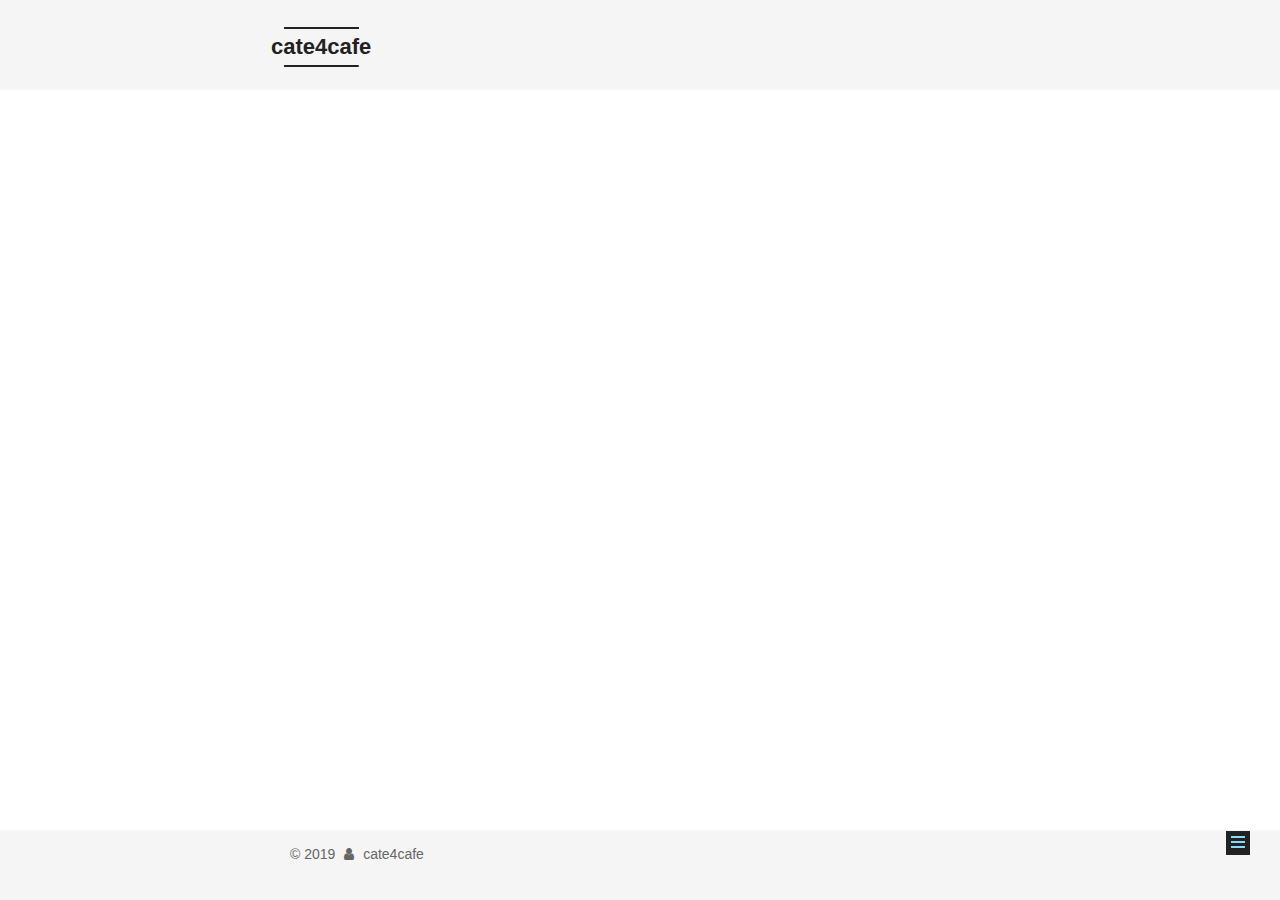
<file: tags/index.html>
<!DOCTYPE html>



  


<html class="theme-next mist use-motion" lang>
<head><meta name="generator" content="Hexo 3.8.0">
  <meta charset="UTF-8">
<meta http-equiv="X-UA-Compatible" content="IE=edge">
<meta name="viewport" content="width=device-width, initial-scale=1, maximum-scale=1">
<meta name="theme-color" content="#222">









<meta http-equiv="Cache-Control" content="no-transform">
<meta http-equiv="Cache-Control" content="no-siteapp">
















  
  
  <link href="/lib/fancybox/source/jquery.fancybox.css?v=2.1.5" rel="stylesheet" type="text/css">







<link href="/lib/font-awesome/css/font-awesome.min.css?v=4.6.2" rel="stylesheet" type="text/css">

<link href="/css/main.css?v=5.1.4" rel="stylesheet" type="text/css">


  <link rel="apple-touch-icon" sizes="180x180" href="/images/apple-touch-icon-next.png?v=5.1.4">


  <link rel="icon" type="image/png" sizes="32x32" href="/images/favicon-32x32-next.png?v=5.1.4">


  <link rel="icon" type="image/png" sizes="16x16" href="/images/favicon-16x16-next.png?v=5.1.4">


  <link rel="mask-icon" href="/images/logo.svg?v=5.1.4" color="#222">





  <meta name="keywords" content="Hexo, NexT">










<meta name="description" content="随笔、生活、阅读">
<meta property="og:type" content="website">
<meta property="og:title" content="tags">
<meta property="og:url" content="http://yoursite.com/tags/index.html">
<meta property="og:site_name" content="cate4cafe">
<meta property="og:description" content="随笔、生活、阅读">
<meta property="og:locale" content="default">
<meta property="og:updated_time" content="2019-05-26T08:16:20.853Z">
<meta name="twitter:card" content="summary">
<meta name="twitter:title" content="tags">
<meta name="twitter:description" content="随笔、生活、阅读">



<script type="text/javascript" id="hexo.configurations">
  var NexT = window.NexT || {};
  var CONFIG = {
    root: '/',
    scheme: 'Mist',
    version: '5.1.4',
    sidebar: {"position":"left","display":"post","offset":12,"b2t":false,"scrollpercent":false,"onmobile":false},
    fancybox: true,
    tabs: true,
    motion: {"enable":true,"async":false,"transition":{"post_block":"fadeIn","post_header":"slideDownIn","post_body":"slideDownIn","coll_header":"slideLeftIn","sidebar":"slideUpIn"}},
    duoshuo: {
      userId: '0',
      author: 'Author'
    },
    algolia: {
      applicationID: '',
      apiKey: '',
      indexName: '',
      hits: {"per_page":10},
      labels: {"input_placeholder":"Search for Posts","hits_empty":"We didn't find any results for the search: ${query}","hits_stats":"${hits} results found in ${time} ms"}
    }
  };
</script>



  <link rel="canonical" href="http://yoursite.com/tags/">





  <title>tags | cate4cafe</title>
  








</head>

<body itemscope itemtype="http://schema.org/WebPage" lang="default">

  
  
    
  

  <div class="container sidebar-position-left page-post-detail">
    <div class="headband"></div>

    <header id="header" class="header" itemscope itemtype="http://schema.org/WPHeader">
      <div class="header-inner"><div class="site-brand-wrapper">
  <div class="site-meta ">
    

    <div class="custom-logo-site-title">
      <a href="/" class="brand" rel="start">
        <span class="logo-line-before"><i></i></span>
        <span class="site-title">cate4cafe</span>
        <span class="logo-line-after"><i></i></span>
      </a>
    </div>
      
        <p class="site-subtitle">写字的地方</p>
      
  </div>

  <div class="site-nav-toggle">
    <button>
      <span class="btn-bar"></span>
      <span class="btn-bar"></span>
      <span class="btn-bar"></span>
    </button>
  </div>
</div>

<nav class="site-nav">
  

  
    <ul id="menu" class="menu">
      
        
        <li class="menu-item menu-item-home">
          <a href="/" rel="section">
            
              <i class="menu-item-icon fa fa-fw fa-home"></i> <br>
            
            Home
          </a>
        </li>
      
        
        <li class="menu-item menu-item-tags">
          <a href="/tags" rel="section">
            
              <i class="menu-item-icon fa fa-fw fa-question-circle"></i> <br>
            
            Tags
          </a>
        </li>
      
        
        <li class="menu-item menu-item-categories">
          <a href="/categories/" rel="section">
            
              <i class="menu-item-icon fa fa-fw fa-th"></i> <br>
            
            Categories
          </a>
        </li>
      
        
        <li class="menu-item menu-item-archives">
          <a href="/archives/" rel="section">
            
              <i class="menu-item-icon fa fa-fw fa-archive"></i> <br>
            
            Archives
          </a>
        </li>
      

      
    </ul>
  

  
</nav>



 </div>
    </header>

    <main id="main" class="main">
      <div class="main-inner">
        <div class="content-wrap">
          <div id="content" class="content">
            

  <div id="posts" class="posts-expand">
    
    
    
    <div class="post-block page">
      <header class="post-header">

	<h1 class="post-title" itemprop="name headline">tags</h1>



</header>

      
      
      
      <div class="post-body">
        
        
          
        
      </div>
      
      
      
    </div>
    
    
    
  </div>


          </div>
          


          

        </div>
        
          
  
  <div class="sidebar-toggle">
    <div class="sidebar-toggle-line-wrap">
      <span class="sidebar-toggle-line sidebar-toggle-line-first"></span>
      <span class="sidebar-toggle-line sidebar-toggle-line-middle"></span>
      <span class="sidebar-toggle-line sidebar-toggle-line-last"></span>
    </div>
  </div>

  <aside id="sidebar" class="sidebar">
    
    <div class="sidebar-inner">

      

      

      <section class="site-overview-wrap sidebar-panel sidebar-panel-active">
        <div class="site-overview">
          <div class="site-author motion-element" itemprop="author" itemscope itemtype="http://schema.org/Person">
            
              <p class="site-author-name" itemprop="name">cate4cafe</p>
              <p class="site-description motion-element" itemprop="description">随笔、生活、阅读</p>
          </div>

          <nav class="site-state motion-element">

            

            

            

          </nav>

          

          

          
          

          
          

          

        </div>
      </section>

      

      

    </div>
  </aside>


        
      </div>
    </main>

    <footer id="footer" class="footer">
      <div class="footer-inner">
        <div class="copyright">&copy; <span itemprop="copyrightYear">2019</span>
  <span class="with-love">
    <i class="fa fa-user"></i>
  </span>
  <span class="author" itemprop="copyrightHolder">cate4cafe</span>

  
</div>









        







        
      </div>
    </footer>

    
      <div class="back-to-top">
        <i class="fa fa-arrow-up"></i>
        
      </div>
    

    

  </div>

  

<script type="text/javascript">
  if (Object.prototype.toString.call(window.Promise) !== '[object Function]') {
    window.Promise = null;
  }
</script>









  












  
  
    <script type="text/javascript" src="/lib/jquery/index.js?v=2.1.3"></script>
  

  
  
    <script type="text/javascript" src="/lib/fastclick/lib/fastclick.min.js?v=1.0.6"></script>
  

  
  
    <script type="text/javascript" src="/lib/jquery_lazyload/jquery.lazyload.js?v=1.9.7"></script>
  

  
  
    <script type="text/javascript" src="/lib/velocity/velocity.min.js?v=1.2.1"></script>
  

  
  
    <script type="text/javascript" src="/lib/velocity/velocity.ui.min.js?v=1.2.1"></script>
  

  
  
    <script type="text/javascript" src="/lib/fancybox/source/jquery.fancybox.pack.js?v=2.1.5"></script>
  


  


  <script type="text/javascript" src="/js/src/utils.js?v=5.1.4"></script>

  <script type="text/javascript" src="/js/src/motion.js?v=5.1.4"></script>



  
  

  
  <script type="text/javascript" src="/js/src/scrollspy.js?v=5.1.4"></script>
<script type="text/javascript" src="/js/src/post-details.js?v=5.1.4"></script>



  


  <script type="text/javascript" src="/js/src/bootstrap.js?v=5.1.4"></script>



  


  




	





  





  












  





  

  

  

  
  

  

  

  

</body>
</html>
</file>
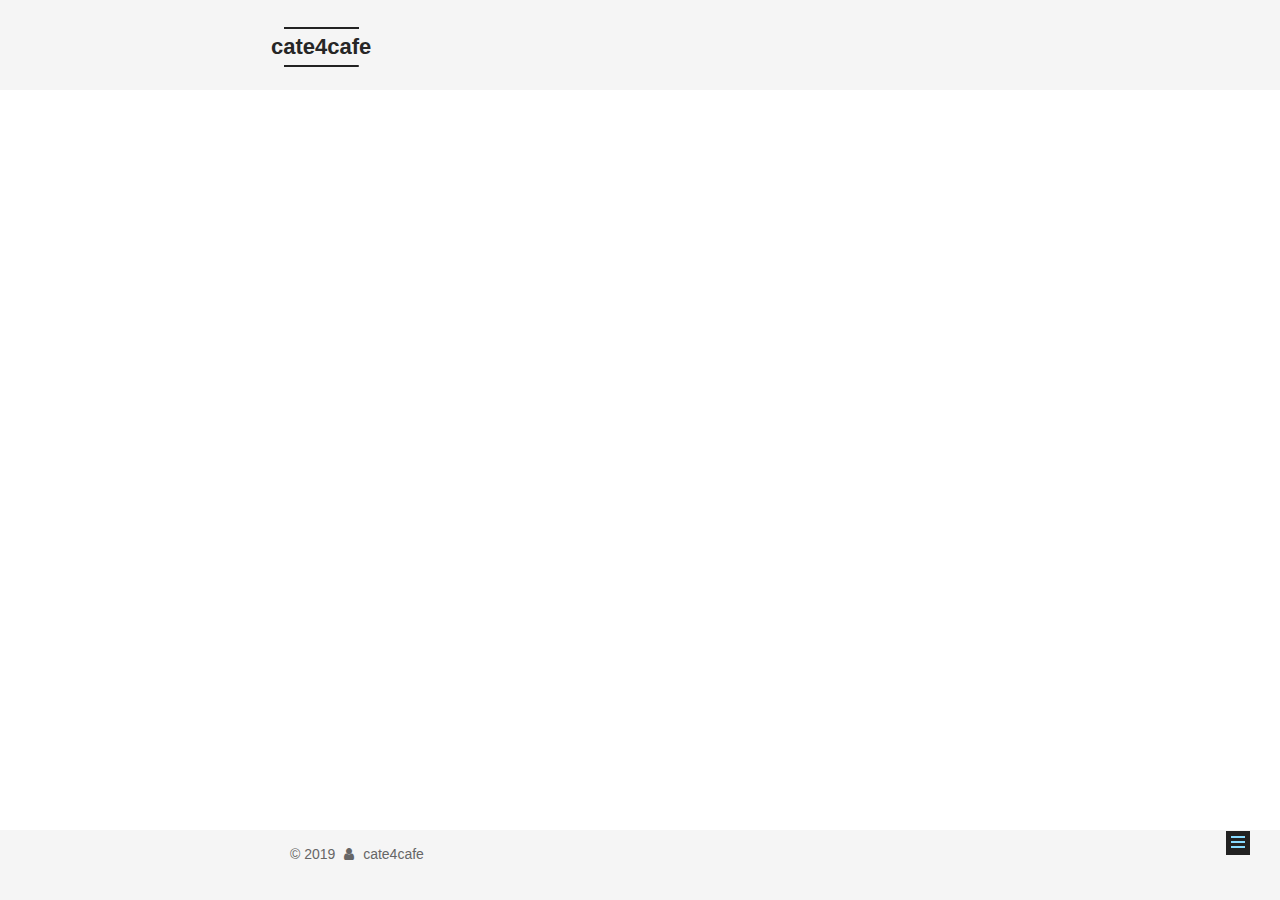
<file: test/index.html>
<!DOCTYPE html>



  


<html class="theme-next mist use-motion" lang>
<head><meta name="generator" content="Hexo 3.8.0">
  <meta charset="UTF-8">
<meta http-equiv="X-UA-Compatible" content="IE=edge">
<meta name="viewport" content="width=device-width, initial-scale=1, maximum-scale=1">
<meta name="theme-color" content="#222">









<meta http-equiv="Cache-Control" content="no-transform">
<meta http-equiv="Cache-Control" content="no-siteapp">
















  
  
  <link href="/lib/fancybox/source/jquery.fancybox.css?v=2.1.5" rel="stylesheet" type="text/css">







<link href="/lib/font-awesome/css/font-awesome.min.css?v=4.6.2" rel="stylesheet" type="text/css">

<link href="/css/main.css?v=5.1.4" rel="stylesheet" type="text/css">


  <link rel="apple-touch-icon" sizes="180x180" href="/images/apple-touch-icon-next.png?v=5.1.4">


  <link rel="icon" type="image/png" sizes="32x32" href="/images/favicon-32x32-next.png?v=5.1.4">


  <link rel="icon" type="image/png" sizes="16x16" href="/images/favicon-16x16-next.png?v=5.1.4">


  <link rel="mask-icon" href="/images/logo.svg?v=5.1.4" color="#222">





  <meta name="keywords" content=",,,,,,,">










<meta name="description" content="随笔、生活、阅读">
<meta name="keywords" content="Testing">
<meta property="og:type" content="website">
<meta property="og:title" content="test">
<meta property="og:url" content="http://yoursite.com/test/index.html">
<meta property="og:site_name" content="cate4cafe">
<meta property="og:description" content="随笔、生活、阅读">
<meta property="og:locale" content="default">
<meta property="og:updated_time" content="2019-05-26T08:21:10.168Z">
<meta name="twitter:card" content="summary">
<meta name="twitter:title" content="test">
<meta name="twitter:description" content="随笔、生活、阅读">



<script type="text/javascript" id="hexo.configurations">
  var NexT = window.NexT || {};
  var CONFIG = {
    root: '/',
    scheme: 'Mist',
    version: '5.1.4',
    sidebar: {"position":"left","display":"post","offset":12,"b2t":false,"scrollpercent":false,"onmobile":false},
    fancybox: true,
    tabs: true,
    motion: {"enable":true,"async":false,"transition":{"post_block":"fadeIn","post_header":"slideDownIn","post_body":"slideDownIn","coll_header":"slideLeftIn","sidebar":"slideUpIn"}},
    duoshuo: {
      userId: '0',
      author: 'Author'
    },
    algolia: {
      applicationID: '',
      apiKey: '',
      indexName: '',
      hits: {"per_page":10},
      labels: {"input_placeholder":"Search for Posts","hits_empty":"We didn't find any results for the search: ${query}","hits_stats":"${hits} results found in ${time} ms"}
    }
  };
</script>



  <link rel="canonical" href="http://yoursite.com/test/">





  <title>test | cate4cafe</title>
  








</head>

<body itemscope itemtype="http://schema.org/WebPage" lang="default">

  
  
    
  

  <div class="container sidebar-position-left page-post-detail">
    <div class="headband"></div>

    <header id="header" class="header" itemscope itemtype="http://schema.org/WPHeader">
      <div class="header-inner"><div class="site-brand-wrapper">
  <div class="site-meta ">
    

    <div class="custom-logo-site-title">
      <a href="/" class="brand" rel="start">
        <span class="logo-line-before"><i></i></span>
        <span class="site-title">cate4cafe</span>
        <span class="logo-line-after"><i></i></span>
      </a>
    </div>
      
        <p class="site-subtitle">写字的地方</p>
      
  </div>

  <div class="site-nav-toggle">
    <button>
      <span class="btn-bar"></span>
      <span class="btn-bar"></span>
      <span class="btn-bar"></span>
    </button>
  </div>
</div>

<nav class="site-nav">
  

  
    <ul id="menu" class="menu">
      
        
        <li class="menu-item menu-item-home">
          <a href="/" rel="section">
            
              <i class="menu-item-icon fa fa-fw fa-home"></i> <br>
            
            Home
          </a>
        </li>
      
        
        <li class="menu-item menu-item-tags">
          <a href="/tags" rel="section">
            
              <i class="menu-item-icon fa fa-fw fa-question-circle"></i> <br>
            
            Tags
          </a>
        </li>
      
        
        <li class="menu-item menu-item-categories">
          <a href="/categories/" rel="section">
            
              <i class="menu-item-icon fa fa-fw fa-th"></i> <br>
            
            Categories
          </a>
        </li>
      
        
        <li class="menu-item menu-item-archives">
          <a href="/archives/" rel="section">
            
              <i class="menu-item-icon fa fa-fw fa-archive"></i> <br>
            
            Archives
          </a>
        </li>
      

      
    </ul>
  

  
</nav>



 </div>
    </header>

    <main id="main" class="main">
      <div class="main-inner">
        <div class="content-wrap">
          <div id="content" class="content">
            

  <div id="posts" class="posts-expand">
    
    
    
    <div class="post-block page">
      <header class="post-header">

	<h1 class="post-title" itemprop="name headline">test</h1>



</header>

      
      
      
      <div class="post-body">
        
        
          
        
      </div>
      
      
      
    </div>
    
    
    
  </div>


          </div>
          


          

  



        </div>
        
          
  
  <div class="sidebar-toggle">
    <div class="sidebar-toggle-line-wrap">
      <span class="sidebar-toggle-line sidebar-toggle-line-first"></span>
      <span class="sidebar-toggle-line sidebar-toggle-line-middle"></span>
      <span class="sidebar-toggle-line sidebar-toggle-line-last"></span>
    </div>
  </div>

  <aside id="sidebar" class="sidebar">
    
    <div class="sidebar-inner">

      

      

      <section class="site-overview-wrap sidebar-panel sidebar-panel-active">
        <div class="site-overview">
          <div class="site-author motion-element" itemprop="author" itemscope itemtype="http://schema.org/Person">
            
              <p class="site-author-name" itemprop="name">cate4cafe</p>
              <p class="site-description motion-element" itemprop="description">随笔、生活、阅读</p>
          </div>

          <nav class="site-state motion-element">

            

            

            

          </nav>

          

          

          
          

          
          

          

        </div>
      </section>

      

      

    </div>
  </aside>


        
      </div>
    </main>

    <footer id="footer" class="footer">
      <div class="footer-inner">
        <div class="copyright">&copy; <span itemprop="copyrightYear">2019</span>
  <span class="with-love">
    <i class="fa fa-user"></i>
  </span>
  <span class="author" itemprop="copyrightHolder">cate4cafe</span>

  
</div>









        







        
      </div>
    </footer>

    
      <div class="back-to-top">
        <i class="fa fa-arrow-up"></i>
        
      </div>
    

    

  </div>

  

<script type="text/javascript">
  if (Object.prototype.toString.call(window.Promise) !== '[object Function]') {
    window.Promise = null;
  }
</script>









  












  
  
    <script type="text/javascript" src="/lib/jquery/index.js?v=2.1.3"></script>
  

  
  
    <script type="text/javascript" src="/lib/fastclick/lib/fastclick.min.js?v=1.0.6"></script>
  

  
  
    <script type="text/javascript" src="/lib/jquery_lazyload/jquery.lazyload.js?v=1.9.7"></script>
  

  
  
    <script type="text/javascript" src="/lib/velocity/velocity.min.js?v=1.2.1"></script>
  

  
  
    <script type="text/javascript" src="/lib/velocity/velocity.ui.min.js?v=1.2.1"></script>
  

  
  
    <script type="text/javascript" src="/lib/fancybox/source/jquery.fancybox.pack.js?v=2.1.5"></script>
  


  


  <script type="text/javascript" src="/js/src/utils.js?v=5.1.4"></script>

  <script type="text/javascript" src="/js/src/motion.js?v=5.1.4"></script>



  
  

  
  <script type="text/javascript" src="/js/src/scrollspy.js?v=5.1.4"></script>
<script type="text/javascript" src="/js/src/post-details.js?v=5.1.4"></script>



  


  <script type="text/javascript" src="/js/src/bootstrap.js?v=5.1.4"></script>



  


  




	





  





  












  





  

  

  

  
  

  

  

  

</body>
</html>
</file>
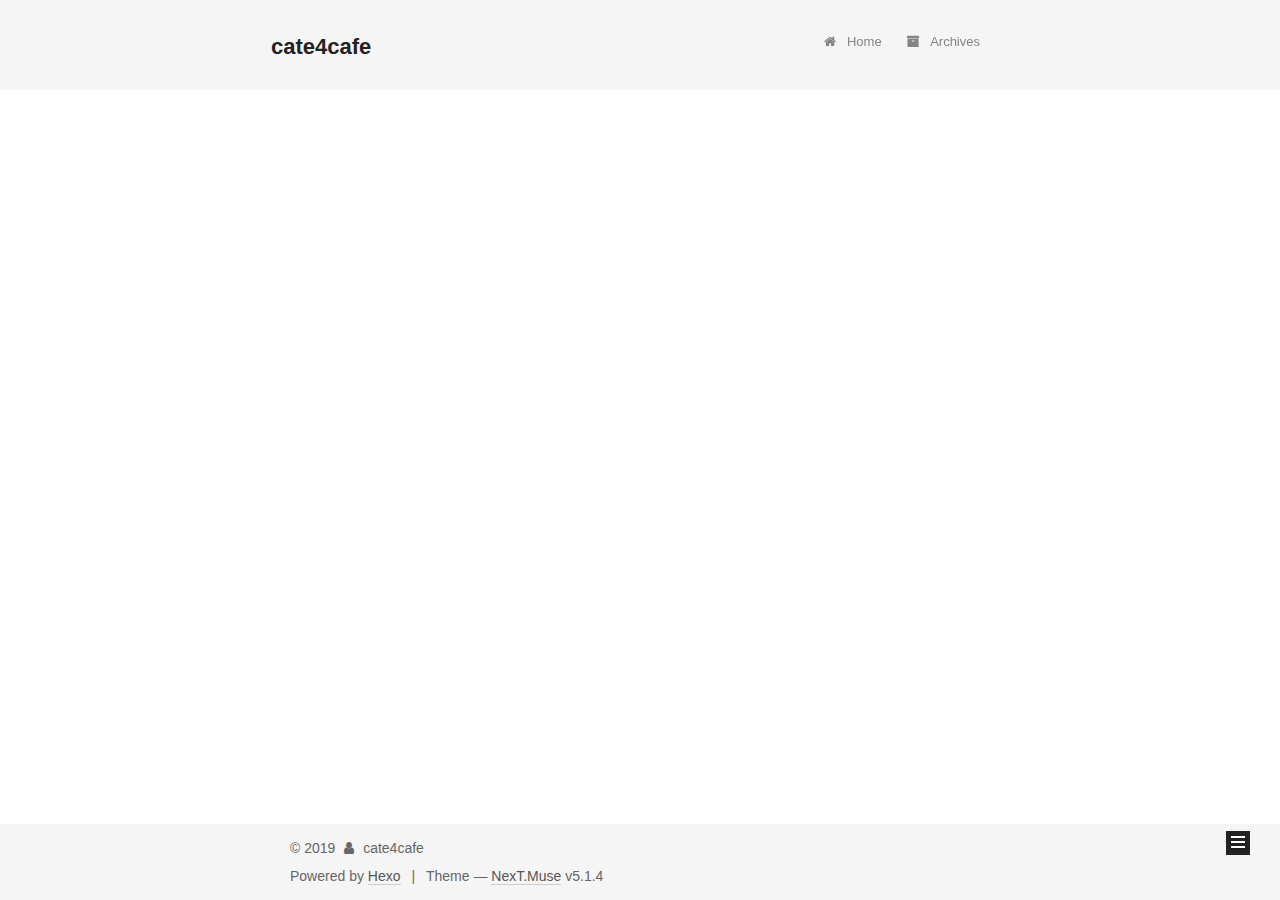
<file: archives/2019/index.html>
<!DOCTYPE html>



  


<html class="theme-next muse use-motion" lang>
<head><meta name="generator" content="Hexo 3.8.0">
  <meta charset="UTF-8">
<meta http-equiv="X-UA-Compatible" content="IE=edge">
<meta name="viewport" content="width=device-width, initial-scale=1, maximum-scale=1">
<meta name="theme-color" content="#222">









<meta http-equiv="Cache-Control" content="no-transform">
<meta http-equiv="Cache-Control" content="no-siteapp">
















  
  
  <link href="/lib/fancybox/source/jquery.fancybox.css?v=2.1.5" rel="stylesheet" type="text/css">







<link href="/lib/font-awesome/css/font-awesome.min.css?v=4.6.2" rel="stylesheet" type="text/css">

<link href="/css/main.css?v=5.1.4" rel="stylesheet" type="text/css">


  <link rel="apple-touch-icon" sizes="180x180" href="/images/apple-touch-icon-next.png?v=5.1.4">


  <link rel="icon" type="image/png" sizes="32x32" href="/images/favicon-32x32-next.png?v=5.1.4">


  <link rel="icon" type="image/png" sizes="16x16" href="/images/favicon-16x16-next.png?v=5.1.4">


  <link rel="mask-icon" href="/images/logo.svg?v=5.1.4" color="#222">





  <meta name="keywords" content="Hexo, NexT">










<meta name="description" content="随笔、生活、阅读">
<meta property="og:type" content="website">
<meta property="og:title" content="cate4cafe">
<meta property="og:url" content="http://yoursite.com/archives/2019/index.html">
<meta property="og:site_name" content="cate4cafe">
<meta property="og:description" content="随笔、生活、阅读">
<meta property="og:locale" content="default">
<meta name="twitter:card" content="summary">
<meta name="twitter:title" content="cate4cafe">
<meta name="twitter:description" content="随笔、生活、阅读">



<script type="text/javascript" id="hexo.configurations">
  var NexT = window.NexT || {};
  var CONFIG = {
    root: '/',
    scheme: 'Muse',
    version: '5.1.4',
    sidebar: {"position":"left","display":"post","offset":12,"b2t":false,"scrollpercent":false,"onmobile":false},
    fancybox: true,
    tabs: true,
    motion: {"enable":true,"async":false,"transition":{"post_block":"fadeIn","post_header":"slideDownIn","post_body":"slideDownIn","coll_header":"slideLeftIn","sidebar":"slideUpIn"}},
    duoshuo: {
      userId: '0',
      author: 'Author'
    },
    algolia: {
      applicationID: '',
      apiKey: '',
      indexName: '',
      hits: {"per_page":10},
      labels: {"input_placeholder":"Search for Posts","hits_empty":"We didn't find any results for the search: ${query}","hits_stats":"${hits} results found in ${time} ms"}
    }
  };
</script>



  <link rel="canonical" href="http://yoursite.com/archives/2019/">





  <title>Archive | cate4cafe</title>
  








</head>

<body itemscope itemtype="http://schema.org/WebPage" lang="default">

  
  
    
  

  <div class="container sidebar-position-left page-archive">
    <div class="headband"></div>

    <header id="header" class="header" itemscope itemtype="http://schema.org/WPHeader">
      <div class="header-inner"><div class="site-brand-wrapper">
  <div class="site-meta ">
    

    <div class="custom-logo-site-title">
      <a href="/" class="brand" rel="start">
        <span class="logo-line-before"><i></i></span>
        <span class="site-title">cate4cafe</span>
        <span class="logo-line-after"><i></i></span>
      </a>
    </div>
      
        <p class="site-subtitle">写字的地方</p>
      
  </div>

  <div class="site-nav-toggle">
    <button>
      <span class="btn-bar"></span>
      <span class="btn-bar"></span>
      <span class="btn-bar"></span>
    </button>
  </div>
</div>

<nav class="site-nav">
  

  
    <ul id="menu" class="menu">
      
        
        <li class="menu-item menu-item-home">
          <a href="/" rel="section">
            
              <i class="menu-item-icon fa fa-fw fa-home"></i> <br>
            
            Home
          </a>
        </li>
      
        
        <li class="menu-item menu-item-archives">
          <a href="/archives/" rel="section">
            
              <i class="menu-item-icon fa fa-fw fa-archive"></i> <br>
            
            Archives
          </a>
        </li>
      

      
    </ul>
  

  
</nav>



 </div>
    </header>

    <main id="main" class="main">
      <div class="main-inner">
        <div class="content-wrap">
          <div id="content" class="content">
            

  
  
  
  <div class="post-block archive">
    <div id="posts" class="posts-collapse">
      <span class="archive-move-on"></span>

      <span class="archive-page-counter">
        
        
        
          
        
        Um..! 1 post. Keep on posting.
      </span>

      

        
        
        

        
          
          <div class="collection-title">
            <h1 class="archive-year" id="archive-year-2019">2019</h1>
          </div>
        
        

        

  <article class="post post-type-normal" itemscope itemtype="http://schema.org/Article">
    <header class="post-header">

      <h2 class="post-title">
        
            <a class="post-title-link" href="/2019/05/04/hello-world/" itemprop="url">
              
                <span itemprop="name">Hello World</span>
              
            </a>
        
      </h2>

      <div class="post-meta">
        <time class="post-time" itemprop="dateCreated" datetime="2019-05-04T20:02:32+08:00" content="2019-05-04">
          05-04
        </time>
      </div>

    </header>
  </article>



      

    </div>
  </div>
  
  
  

  



          </div>
          


          

        </div>
        
          
  
  <div class="sidebar-toggle">
    <div class="sidebar-toggle-line-wrap">
      <span class="sidebar-toggle-line sidebar-toggle-line-first"></span>
      <span class="sidebar-toggle-line sidebar-toggle-line-middle"></span>
      <span class="sidebar-toggle-line sidebar-toggle-line-last"></span>
    </div>
  </div>

  <aside id="sidebar" class="sidebar">
    
    <div class="sidebar-inner">

      

      

      <section class="site-overview-wrap sidebar-panel sidebar-panel-active">
        <div class="site-overview">
          <div class="site-author motion-element" itemprop="author" itemscope itemtype="http://schema.org/Person">
            
              <p class="site-author-name" itemprop="name">cate4cafe</p>
              <p class="site-description motion-element" itemprop="description">随笔、生活、阅读</p>
          </div>

          <nav class="site-state motion-element">

            
              <div class="site-state-item site-state-posts">
              
                <a href="/archives/">
              
                  <span class="site-state-item-count">1</span>
                  <span class="site-state-item-name">posts</span>
                </a>
              </div>
            

            

            

          </nav>

          

          

          
          

          
          

          

        </div>
      </section>

      

      

    </div>
  </aside>


        
      </div>
    </main>

    <footer id="footer" class="footer">
      <div class="footer-inner">
        <div class="copyright">&copy; <span itemprop="copyrightYear">2019</span>
  <span class="with-love">
    <i class="fa fa-user"></i>
  </span>
  <span class="author" itemprop="copyrightHolder">cate4cafe</span>

  
</div>


  <div class="powered-by">Powered by <a class="theme-link" target="_blank" href="https://hexo.io">Hexo</a></div>



  <span class="post-meta-divider">|</span>



  <div class="theme-info">Theme &mdash; <a class="theme-link" target="_blank" href="https://github.com/iissnan/hexo-theme-next">NexT.Muse</a> v5.1.4</div>




        







        
      </div>
    </footer>

    
      <div class="back-to-top">
        <i class="fa fa-arrow-up"></i>
        
      </div>
    

    

  </div>

  

<script type="text/javascript">
  if (Object.prototype.toString.call(window.Promise) !== '[object Function]') {
    window.Promise = null;
  }
</script>









  












  
  
    <script type="text/javascript" src="/lib/jquery/index.js?v=2.1.3"></script>
  

  
  
    <script type="text/javascript" src="/lib/fastclick/lib/fastclick.min.js?v=1.0.6"></script>
  

  
  
    <script type="text/javascript" src="/lib/jquery_lazyload/jquery.lazyload.js?v=1.9.7"></script>
  

  
  
    <script type="text/javascript" src="/lib/velocity/velocity.min.js?v=1.2.1"></script>
  

  
  
    <script type="text/javascript" src="/lib/velocity/velocity.ui.min.js?v=1.2.1"></script>
  

  
  
    <script type="text/javascript" src="/lib/fancybox/source/jquery.fancybox.pack.js?v=2.1.5"></script>
  


  


  <script type="text/javascript" src="/js/src/utils.js?v=5.1.4"></script>

  <script type="text/javascript" src="/js/src/motion.js?v=5.1.4"></script>



  
  

  

  


  <script type="text/javascript" src="/js/src/bootstrap.js?v=5.1.4"></script>



  


  




	





  





  












  





  

  

  

  
  

  

  

  

</body>
</html>
</file>
<file: css/main.css>
/* normalize.css v3.0.2 | MIT License | git.io/normalize */
html {
  font-family: sans-serif; /* 1 */
  -ms-text-size-adjust: 100%; /* 2 */
  -webkit-text-size-adjust: 100%; /* 2 */
}
body {
  margin: 0;
}
article,
aside,
details,
figcaption,
figure,
footer,
header,
hgroup,
main,
menu,
nav,
section,
summary {
  display: block;
}
audio,
canvas,
progress,
video {
  display: inline-block; /* 1 */
  vertical-align: baseline; /* 2 */
}
audio:not([controls]) {
  display: none;
  height: 0;
}
[hidden],
template {
  display: none;
}
a {
  background-color: transparent;
}
a:active,
a:hover {
  outline: 0;
}
abbr[title] {
  border-bottom: 1px dotted;
}
b,
strong {
  font-weight: bold;
}
dfn {
  font-style: italic;
}
h1 {
  font-size: 2em;
  margin: 0.67em 0;
}
mark {
  background: #ff0;
  color: #000;
}
small {
  font-size: 80%;
}
sub,
sup {
  font-size: 75%;
  line-height: 0;
  position: relative;
  vertical-align: baseline;
}
sup {
  top: -0.5em;
}
sub {
  bottom: -0.25em;
}
img {
  border: 0;
}
svg:not(:root) {
  overflow: hidden;
}
figure {
  margin: 1em 40px;
}
hr {
  -moz-box-sizing: content-box;
  box-sizing: content-box;
  height: 0;
}
pre {
  overflow: auto;
}
code,
kbd,
pre,
samp {
  font-family: monospace, monospace;
  font-size: 1em;
}
button,
input,
optgroup,
select,
textarea {
  color: inherit; /* 1 */
  font: inherit; /* 2 */
  margin: 0; /* 3 */
}
button {
  overflow: visible;
}
button,
select {
  text-transform: none;
}
button,
html input[type="button"],
input[type="reset"],
input[type="submit"] {
  -webkit-appearance: button; /* 2 */
  cursor: pointer; /* 3 */
}
button[disabled],
html input[disabled] {
  cursor: default;
}
button::-moz-focus-inner,
input::-moz-focus-inner {
  border: 0;
  padding: 0;
}
input {
  line-height: normal;
}
input[type="checkbox"],
input[type="radio"] {
  box-sizing: border-box; /* 1 */
  padding: 0; /* 2 */
}
input[type="number"]::-webkit-inner-spin-button,
input[type="number"]::-webkit-outer-spin-button {
  height: auto;
}
input[type="search"] {
  -webkit-appearance: textfield; /* 1 */
  -moz-box-sizing: content-box;
  -webkit-box-sizing: content-box; /* 2 */
  box-sizing: content-box;
}
input[type="search"]::-webkit-search-cancel-button,
input[type="search"]::-webkit-search-decoration {
  -webkit-appearance: none;
}
fieldset {
  border: 1px solid #c0c0c0;
  margin: 0 2px;
  padding: 0.35em 0.625em 0.75em;
}
legend {
  border: 0; /* 1 */
  padding: 0; /* 2 */
}
textarea {
  overflow: auto;
}
optgroup {
  font-weight: bold;
}
table {
  border-collapse: collapse;
  border-spacing: 0;
}
td,
th {
  padding: 0;
}
::selection {
  background: #262a30;
  color: #fff;
}
body {
  position: relative;
  font-family: 'Lato', "PingFang SC", "Microsoft YaHei", sans-serif;
  font-size: 14px;
  line-height: 2;
  color: #555;
  background: #fff;
}
@media (max-width: 767px) {
  body {
    padding-right: 0 !important;
  }
}
@media (min-width: 768px) and (max-width: 991px) {
  body {
    padding-right: 0 !important;
  }
}
@media (min-width: 1600px) {
  body {
    font-size: 16px;
  }
}
h1,
h2,
h3,
h4,
h5,
h6 {
  margin: 0;
  padding: 0;
  font-weight: bold;
  line-height: 1.5;
  font-family: 'Lato', "PingFang SC", "Microsoft YaHei", sans-serif;
}
h2,
h3,
h4,
h5,
h6 {
  margin: 20px 0 15px;
}
h1 {
  font-size: 24px;
}
@media (max-width: 767px) {
  h1 {
    font-size: 20px;
  }
}
h2 {
  font-size: 22px;
}
@media (max-width: 767px) {
  h2 {
    font-size: 18px;
  }
}
h3 {
  font-size: 20px;
}
@media (max-width: 767px) {
  h3 {
    font-size: 16px;
  }
}
h4 {
  font-size: 18px;
}
@media (max-width: 767px) {
  h4 {
    font-size: 14px;
  }
}
h5 {
  font-size: 16px;
}
@media (max-width: 767px) {
  h5 {
    font-size: 12px;
  }
}
h6 {
  font-size: 14px;
}
@media (max-width: 767px) {
  h6 {
    font-size: 10px;
  }
}
p {
  margin: 0 0 20px 0;
}
a {
  color: #555;
  text-decoration: none;
  outline: none;
  border-bottom: 1px solid #999;
  word-wrap: break-word;
}
a:hover {
  color: #222;
  border-bottom-color: #222;
}
blockquote {
  margin: 0;
  padding: 0;
}
img {
  display: block;
  margin: auto;
  max-width: 100%;
  height: auto;
}
hr {
  margin: 40px 0;
  height: 3px;
  border: none;
  background-color: #ddd;
  background-image: repeating-linear-gradient(-45deg, #fff, #fff 4px, transparent 4px, transparent 8px);
}
blockquote {
  padding: 0 15px;
  color: #666;
  border-left: 4px solid #ddd;
}
blockquote cite::before {
  content: "-";
  padding: 0 5px;
}
dt {
  font-weight: 700;
}
dd {
  margin: 0;
  padding: 0;
}
kbd {
  border: 1px solid #ccc;
  border-radius: 0.2em;
  box-shadow: 0.1em 0.1em 0.2em rgba(0,0,0,0.1);
  background-color: #f9f9f9;
  font-family: inherit;
  background-image: -webkit-linear-gradient(top, #eee, #fff, #eee);
  padding: 0.1em 0.3em;
  white-space: nowrap;
}
.text-left {
  text-align: left;
}
.text-center {
  text-align: center;
}
.text-right {
  text-align: right;
}
.text-justify {
  text-align: justify;
}
.text-nowrap {
  white-space: nowrap;
}
.text-lowercase {
  text-transform: lowercase;
}
.text-uppercase {
  text-transform: uppercase;
}
.text-capitalize {
  text-transform: capitalize;
}
.center-block {
  display: block;
  margin-left: auto;
  margin-right: auto;
}
.clearfix:before,
.clearfix:after {
  content: " ";
  display: table;
}
.clearfix:after {
  clear: both;
}
.pullquote {
  width: 45%;
}
.pullquote.left {
  float: left;
  margin-left: 5px;
  margin-right: 10px;
}
.pullquote.right {
  float: right;
  margin-left: 10px;
  margin-right: 5px;
}
.affix.affix.affix {
  position: fixed;
}
.translation {
  margin-top: -20px;
  font-size: 14px;
  color: #999;
}
.scrollbar-measure {
  width: 100px;
  height: 100px;
  overflow: scroll;
  position: absolute;
  top: -9999px;
}
.use-motion .motion-element {
  opacity: 0;
}
table {
  margin: 20px 0;
  width: 100%;
  border-collapse: collapse;
  border-spacing: 0;
  border: 1px solid #ddd;
  font-size: 14px;
  table-layout: fixed;
  word-wrap: break-all;
}
table>tbody>tr:nth-of-type(odd) {
  background-color: #f9f9f9;
}
table>tbody>tr:hover {
  background-color: #f5f5f5;
}
caption,
th,
td {
  padding: 8px;
  text-align: left;
  vertical-align: middle;
  font-weight: normal;
}
th,
td {
  border-bottom: 3px solid #ddd;
  border-right: 1px solid #eee;
}
th {
  padding-bottom: 10px;
  font-weight: 700;
}
td {
  border-bottom-width: 1px;
}
html,
body {
  height: 100%;
}
.container {
  position: relative;
  min-height: 100%;
}
.header-inner {
  margin: 0 auto;
  padding: 100px 0 70px;
  width: 700px;
}
@media (min-width: 1600px) {
  .container .header-inner {
    width: 900px;
  }
}
.main {
  padding-bottom: 150px;
}
.main-inner {
  margin: 0 auto;
  width: 700px;
}
@media (min-width: 1600px) {
  .container .main-inner {
    width: 900px;
  }
}
.footer {
  position: absolute;
  left: 0;
  bottom: 0;
  width: 100%;
  min-height: 50px;
}
.footer-inner {
  box-sizing: border-box;
  margin: 20px auto;
  width: 700px;
}
@media (min-width: 1600px) {
  .container .footer-inner {
    width: 900px;
  }
}
pre,
.highlight {
  overflow: auto;
  margin: 20px 0;
  padding: 0;
  font-size: 13px;
  color: #4d4d4c;
  background: #f7f7f7;
  line-height: 1.6;
}
pre,
code {
  font-family: consolas, Menlo, "PingFang SC", "Microsoft YaHei", monospace;
}
code {
  padding: 2px 4px;
  word-wrap: break-word;
  color: #555;
  background: #eee;
  border-radius: 3px;
  font-size: 13px;
}
pre {
  padding: 10px;
}
pre code {
  padding: 0;
  color: #4d4d4c;
  background: none;
  text-shadow: none;
}
.highlight {
  border-radius: 1px;
}
.highlight pre {
  border: none;
  margin: 0;
  padding: 10px 0;
}
.highlight table {
  margin: 0;
  width: auto;
  border: none;
}
.highlight td {
  border: none;
  padding: 0;
}
.highlight figcaption {
  font-size: 1em;
  color: #4d4d4c;
  line-height: 1em;
  margin-bottom: 1em;
}
.highlight figcaption:before,
.highlight figcaption:after {
  content: " ";
  display: table;
}
.highlight figcaption:after {
  clear: both;
}
.highlight figcaption a {
  float: right;
  color: #4d4d4c;
}
.highlight figcaption a:hover {
  border-bottom-color: #4d4d4c;
}
.highlight .gutter pre {
  padding-left: 10px;
  padding-right: 10px;
  color: #869194;
  text-align: right;
  background-color: #eff2f3;
}
.highlight .code pre {
  width: 100%;
  padding-left: 10px;
  padding-right: 10px;
  background-color: #f7f7f7;
}
.highlight .line {
  height: 20px;
}
.gutter {
  -webkit-user-select: none;
  -moz-user-select: none;
  -ms-user-select: none;
  user-select: none;
}
.gist table {
  width: auto;
}
.gist table td {
  border: none;
}
pre .deletion {
  background: #fdd;
}
pre .addition {
  background: #dfd;
}
pre .meta {
  color: #8959a8;
}
pre .comment {
  color: #8e908c;
}
pre .variable,
pre .attribute,
pre .tag,
pre .regexp,
pre .ruby .constant,
pre .xml .tag .title,
pre .xml .pi,
pre .xml .doctype,
pre .html .doctype,
pre .css .id,
pre .css .class,
pre .css .pseudo {
  color: #c82829;
}
pre .number,
pre .preprocessor,
pre .built_in,
pre .literal,
pre .params,
pre .constant,
pre .command {
  color: #f5871f;
}
pre .ruby .class .title,
pre .css .rules .attribute,
pre .string,
pre .value,
pre .inheritance,
pre .header,
pre .ruby .symbol,
pre .xml .cdata,
pre .special,
pre .number,
pre .formula {
  color: #718c00;
}
pre .title,
pre .css .hexcolor {
  color: #3e999f;
}
pre .function,
pre .python .decorator,
pre .python .title,
pre .ruby .function .title,
pre .ruby .title .keyword,
pre .perl .sub,
pre .javascript .title,
pre .coffeescript .title {
  color: #4271ae;
}
pre .keyword,
pre .javascript .function {
  color: #8959a8;
}
.full-image.full-image.full-image.full-image {
  border: none;
  max-width: 100%;
  width: auto;
  margin: 20px auto 25px;
}
@media (min-width: 992px) {
  .full-image.full-image.full-image.full-image {
    max-width: none;
    width: 110%;
    margin: 25px -5%;
  }
}
.blockquote-center,
.page-home .post-type-quote blockquote,
.page-post-detail .post-type-quote blockquote {
  position: relative;
  margin: 40px 0;
  padding: 0;
  border-left: none;
  text-align: center;
}
.blockquote-center::before,
.page-home .post-type-quote blockquote::before,
.page-post-detail .post-type-quote blockquote::before,
.blockquote-center::after,
.page-home .post-type-quote blockquote::after,
.page-post-detail .post-type-quote blockquote::after {
  position: absolute;
  content: ' ';
  display: block;
  width: 100%;
  height: 24px;
  opacity: 0.2;
  background-repeat: no-repeat;
  background-position: 0 -6px;
  background-size: 22px 22px;
}
.blockquote-center::before,
.page-home .post-type-quote blockquote::before,
.page-post-detail .post-type-quote blockquote::before {
  top: -20px;
  background-image: url("../images/quote-l.svg");
  border-top: 1px solid #ccc;
}
.blockquote-center::after,
.page-home .post-type-quote blockquote::after,
.page-post-detail .post-type-quote blockquote::after {
  bottom: -20px;
  background-image: url("../images/quote-r.svg");
  border-bottom: 1px solid #ccc;
  background-position: 100% 8px;
}
.blockquote-center p,
.page-home .post-type-quote blockquote p,
.page-post-detail .post-type-quote blockquote p,
.blockquote-center div,
.page-home .post-type-quote blockquote div,
.page-post-detail .post-type-quote blockquote div {
  text-align: center;
}
.post .post-body .group-picture img {
  box-sizing: border-box;
  padding: 0 3px;
  border: none;
}
.post .group-picture-row {
  overflow: hidden;
  margin-top: 6px;
}
.post .group-picture-row:first-child {
  margin-top: 0;
}
.post .group-picture-column {
  float: left;
}
.page-post-detail .post-body .group-picture-column {
  float: none;
  margin-top: 10px;
  width: auto !important;
}
.page-post-detail .post-body .group-picture-column img {
  margin: 0 auto;
}
.page-archive .group-picture-container {
  overflow: hidden;
}
.page-archive .group-picture-row {
  float: left;
}
.page-archive .group-picture-row:first-child {
  margin-top: 6px;
}
.page-archive .group-picture-column {
  max-width: 150px;
  max-height: 150px;
}
.post-body .note {
  position: relative;
  padding: 15px;
  margin-bottom: 20px;
  border: 1px solid #eee;
  border-left-width: 5px;
  border-radius: 3px;
}
.post-body .note h2,
.post-body .note h3,
.post-body .note h4,
.post-body .note h5,
.post-body .note h6 {
  margin-top: 0;
  margin-bottom: 0;
  border-bottom: initial;
  padding-top: 0 !important;
}
.post-body .note p:first-child,
.post-body .note ul:first-child,
.post-body .note ol:first-child,
.post-body .note table:first-child,
.post-body .note pre:first-child,
.post-body .note blockquote:first-child {
  margin-top: 0;
}
.post-body .note p:last-child,
.post-body .note ul:last-child,
.post-body .note ol:last-child,
.post-body .note table:last-child,
.post-body .note pre:last-child,
.post-body .note blockquote:last-child {
  margin-bottom: 0;
}
.post-body .note.default {
  border-left-color: #777;
}
.post-body .note.default h2,
.post-body .note.default h3,
.post-body .note.default h4,
.post-body .note.default h5,
.post-body .note.default h6 {
  color: #777;
}
.post-body .note.primary {
  border-left-color: #6f42c1;
}
.post-body .note.primary h2,
.post-body .note.primary h3,
.post-body .note.primary h4,
.post-body .note.primary h5,
.post-body .note.primary h6 {
  color: #6f42c1;
}
.post-body .note.info {
  border-left-color: #428bca;
}
.post-body .note.info h2,
.post-body .note.info h3,
.post-body .note.info h4,
.post-body .note.info h5,
.post-body .note.info h6 {
  color: #428bca;
}
.post-body .note.success {
  border-left-color: #5cb85c;
}
.post-body .note.success h2,
.post-body .note.success h3,
.post-body .note.success h4,
.post-body .note.success h5,
.post-body .note.success h6 {
  color: #5cb85c;
}
.post-body .note.warning {
  border-left-color: #f0ad4e;
}
.post-body .note.warning h2,
.post-body .note.warning h3,
.post-body .note.warning h4,
.post-body .note.warning h5,
.post-body .note.warning h6 {
  color: #f0ad4e;
}
.post-body .note.danger {
  border-left-color: #d9534f;
}
.post-body .note.danger h2,
.post-body .note.danger h3,
.post-body .note.danger h4,
.post-body .note.danger h5,
.post-body .note.danger h6 {
  color: #d9534f;
}
.post-body .label {
  display: inline;
  padding: 0 2px;
  white-space: nowrap;
}
.post-body .label.default {
  background-color: #f0f0f0;
}
.post-body .label.primary {
  background-color: #efe6f7;
}
.post-body .label.info {
  background-color: #e5f2f8;
}
.post-body .label.success {
  background-color: #e7f4e9;
}
.post-body .label.warning {
  background-color: #fcf6e1;
}
.post-body .label.danger {
  background-color: #fae8eb;
}
.post-body .tabs {
  position: relative;
  display: block;
  margin-bottom: 20px;
  padding-top: 10px;
}
.post-body .tabs ul.nav-tabs {
  margin: 0;
  padding: 0;
  display: flex;
  margin-bottom: -1px;
}
@media (max-width: 413px) {
  .post-body .tabs ul.nav-tabs {
    display: block;
    margin-bottom: 5px;
  }
}
.post-body .tabs ul.nav-tabs li.tab {
  list-style-type: none !important;
  margin: 0 0.25em 0 0;
  border-top: 3px solid transparent;
  border-left: 1px solid transparent;
  border-right: 1px solid transparent;
}
@media (max-width: 413px) {
  .post-body .tabs ul.nav-tabs li.tab {
    margin: initial;
    border-top: 1px solid transparent;
    border-left: 3px solid transparent;
    border-right: 1px solid transparent;
    border-bottom: 1px solid transparent;
  }
}
.post-body .tabs ul.nav-tabs li.tab a {
  outline: 0;
  border-bottom: initial;
  display: block;
  line-height: 1.8em;
  padding: 0.25em 0.75em;
  transition-duration: 0.2s;
  transition-timing-function: ease-out;
  transition-delay: 0s;
}
.post-body .tabs ul.nav-tabs li.tab a i {
  width: 1.285714285714286em;
}
.post-body .tabs ul.nav-tabs li.tab.active {
  border-top: 3px solid #fc6423;
  border-left: 1px solid #ddd;
  border-right: 1px solid #ddd;
  background-color: #fff;
}
@media (max-width: 413px) {
  .post-body .tabs ul.nav-tabs li.tab.active {
    border-top: 1px solid #ddd;
    border-left: 3px solid #fc6423;
    border-right: 1px solid #ddd;
    border-bottom: 1px solid #ddd;
  }
}
.post-body .tabs ul.nav-tabs li.tab.active a {
  cursor: default;
  color: #555;
}
.post-body .tabs .tab-content {
  background-color: #fff;
}
.post-body .tabs .tab-content .tab-pane {
  border: 1px solid #ddd;
  padding: 20px 20px 0 20px;
}
.post-body .tabs .tab-content .tab-pane:not(.active) {
  display: none !important;
}
.post-body .tabs .tab-content .tab-pane.active {
  display: block !important;
}
.btn {
  display: inline-block;
  padding: 0 20px;
  font-size: 14px;
  color: #555;
  background: transparent;
  border: 2px solid #222;
  text-decoration: none;
  border-radius: 0;
  transition-property: background-color;
  transition-duration: 0.2s;
  transition-timing-function: ease-in-out;
  transition-delay: 0s;
  line-height: 2;
}
.btn:hover {
  border-color: #222;
  color: #222;
  background: #fff;
}
.btn +.btn {
  margin: 0 0 8px 8px;
}
.btn .fa-fw {
  width: 1.285714285714286em;
  text-align: left;
}
.btn-bar {
  display: block;
  width: 22px;
  height: 2px;
  background: #555;
  border-radius: 1px;
}
.btn-bar+.btn-bar {
  margin-top: 4px;
}
.pagination {
  margin: 120px 0 40px;
  text-align: center;
  border-top: 1px solid #eee;
}
.page-number-basic,
.pagination .prev,
.pagination .next,
.pagination .page-number,
.pagination .space {
  display: inline-block;
  position: relative;
  top: -1px;
  margin: 0 10px;
  padding: 0 11px;
}
@media (max-width: 767px) {
  .page-number-basic,
  .pagination .prev,
  .pagination .next,
  .pagination .page-number,
  .pagination .space {
    margin: 0 5px;
  }
}
.pagination .prev,
.pagination .next,
.pagination .page-number {
  border-bottom: 0;
  border-top: 1px solid #eee;
  transition-property: border-color;
  transition-duration: 0.2s;
  transition-timing-function: ease-in-out;
  transition-delay: 0s;
}
.pagination .prev:hover,
.pagination .next:hover,
.pagination .page-number:hover {
  border-top-color: #222;
}
.pagination .space {
  padding: 0;
  margin: 0;
}
.pagination .prev {
  margin-left: 0;
}
.pagination .next {
  margin-right: 0;
}
.pagination .page-number.current {
  color: #fff;
  background: #ccc;
  border-top-color: #ccc;
}
@media (max-width: 767px) {
  .pagination {
    border-top: none;
  }
  .pagination .prev,
  .pagination .next,
  .pagination .page-number {
    margin-bottom: 10px;
    border-top: 0;
    border-bottom: 1px solid #eee;
    padding: 0 10px;
  }
  .pagination .prev:hover,
  .pagination .next:hover,
  .pagination .page-number:hover {
    border-bottom-color: #222;
  }
}
.comments {
  margin: 60px 20px 0;
}
.tag-cloud {
  text-align: center;
}
.tag-cloud a {
  display: inline-block;
  margin: 10px;
}
.back-to-top {
  box-sizing: border-box;
  position: fixed;
  bottom: -100px;
  right: 30px;
  z-index: 1050;
  padding: 0 6px;
  width: 24px;
  background: #222;
  font-size: 12px;
  opacity: 1;
  color: #fff;
  cursor: pointer;
  text-align: center;
  -webkit-transform: translateZ(0);
  transition-property: bottom;
  transition-duration: 0.2s;
  transition-timing-function: ease-in-out;
  transition-delay: 0s;
}
@media (min-width: 768px) and (max-width: 991px) {
  .back-to-top {
    display: none !important;
  }
}
@media (max-width: 767px) {
  .back-to-top {
    display: none !important;
  }
}
.back-to-top.back-to-top-on {
  bottom: 19px;
}
.header {
  background: transparent;
}
.header-inner {
  position: relative;
}
.headband {
  height: 3px;
  background: #222;
}
.site-meta {
  margin: 0;
  text-align: left;
}
@media (max-width: 767px) {
  .site-meta {
    text-align: center;
  }
}
.brand {
  position: relative;
  display: inline-block;
  padding: 0 40px;
  color: #222;
  background: #222;
  border-bottom: none;
}
.brand:hover {
  color: #222;
}
.logo {
  display: inline-block;
  margin-right: 5px;
  line-height: 36px;
  vertical-align: top;
}
.site-title {
  display: inline-block;
  vertical-align: top;
  line-height: 36px;
  font-size: 20px;
  font-weight: normal;
  font-family: 'Lato', "PingFang SC", "Microsoft YaHei", sans-serif;
}
.site-subtitle {
  margin-top: 10px;
  font-size: 13px;
  color: #999;
}
.use-motion .brand {
  opacity: 0;
}
.use-motion .logo,
.use-motion .site-title,
.use-motion .site-subtitle {
  opacity: 0;
  position: relative;
  top: -10px;
}
.site-nav-toggle {
  display: none;
  position: absolute;
  top: 10px;
  left: 10px;
}
@media (max-width: 767px) {
  .site-nav-toggle {
    display: block;
  }
}
.site-nav-toggle button {
  margin-top: 2px;
  padding: 9px 10px;
  background: transparent;
  border: none;
}
@media (max-width: 767px) {
  .site-nav {
    display: none;
    margin: 0 -10px;
    padding: 0 10px;
    clear: both;
    border-top: 1px solid #ddd;
  }
}
@media (min-width: 768px) and (max-width: 991px) {
  .site-nav {
    display: block !important;
  }
}
@media (min-width: 992px) {
  .site-nav {
    display: block !important;
  }
}
.menu {
  margin-top: 20px;
  padding-left: 0;
  text-align: center;
}
.menu .menu-item {
  display: inline-block;
  margin: 0 10px;
  list-style: none;
}
@media screen and (max-width: 767px) {
  .menu .menu-item {
    margin-top: 10px;
  }
}
.menu .menu-item a {
  display: block;
  font-size: 13px;
  line-height: inherit;
  border-bottom: 1px solid transparent;
  transition-property: border-color;
  transition-duration: 0.2s;
  transition-timing-function: ease-in-out;
  transition-delay: 0s;
}
.menu .menu-item a:hover {
  border-bottom-color: #222;
}
.menu .menu-item .fa {
  margin-right: 5px;
}
.use-motion .menu-item {
  opacity: 0;
}
.post-body {
  font-family: 'Lato', "PingFang SC", "Microsoft YaHei", sans-serif;
}
@media (max-width: 767px) {
  .post-body {
    word-break: break-word;
  }
}
.post-body .fancybox img {
  display: block !important;
  margin: 0 auto;
  cursor: pointer;
  cursor: zoom-in;
  cursor: -webkit-zoom-in;
}
.post-body .image-caption,
.post-body .figure .caption {
  margin: -20px auto 15px;
  text-align: center;
  font-size: 14px;
  color: #999;
  font-weight: bold;
  line-height: 1;
}
.post-sticky-flag {
  display: inline-block;
  font-size: 16px;
  -ms-transform: rotate(30deg);
  -webkit-transform: rotate(30deg);
  -moz-transform: rotate(30deg);
  -ms-transform: rotate(30deg);
  -o-transform: rotate(30deg);
  transform: rotate(30deg);
}
.use-motion .post-block,
.use-motion .pagination,
.use-motion .comments {
  opacity: 0;
}
.use-motion .post-header {
  opacity: 0;
}
.use-motion .post-body {
  opacity: 0;
}
.use-motion .collection-title {
  opacity: 0;
}
.posts-expand {
  padding-top: 40px;
}
@media (max-width: 767px) {
  .posts-expand {
    margin: 0 20px;
  }
  .post-body pre .gutter pre {
    padding-right: 10px;
  }
  .post-body .highlight {
    margin-left: 0px;
    margin-right: 0px;
    padding: 0;
  }
  .post-body .highlight .gutter pre {
    padding-right: 10px;
  }
}
@media (min-width: 992px) {
  .posts-expand .post-body {
    text-align: justify;
  }
}
.posts-expand .post-body h2,
.posts-expand .post-body h3,
.posts-expand .post-body h4,
.posts-expand .post-body h5,
.posts-expand .post-body h6 {
  padding-top: 10px;
}
.posts-expand .post-body h2 .header-anchor,
.posts-expand .post-body h3 .header-anchor,
.posts-expand .post-body h4 .header-anchor,
.posts-expand .post-body h5 .header-anchor,
.posts-expand .post-body h6 .header-anchor {
  float: right;
  margin-left: 10px;
  color: #ccc;
  border-bottom-style: none;
  visibility: hidden;
}
.posts-expand .post-body h2 .header-anchor:hover,
.posts-expand .post-body h3 .header-anchor:hover,
.posts-expand .post-body h4 .header-anchor:hover,
.posts-expand .post-body h5 .header-anchor:hover,
.posts-expand .post-body h6 .header-anchor:hover {
  color: inherit;
}
.posts-expand .post-body h2:hover .header-anchor,
.posts-expand .post-body h3:hover .header-anchor,
.posts-expand .post-body h4:hover .header-anchor,
.posts-expand .post-body h5:hover .header-anchor,
.posts-expand .post-body h6:hover .header-anchor {
  visibility: visible;
}
.posts-expand .post-body ul li {
  list-style: circle;
}
.posts-expand .post-body img {
  box-sizing: border-box;
  margin: auto;
  padding: 3px;
  border: 1px solid #ddd;
}
.posts-expand .post-body .fancybox img {
  margin: 0 auto 25px;
}
@media (max-width: 767px) {
  .posts-collapse {
    margin: 0 20px;
  }
  .posts-collapse .post-title,
  .posts-collapse .post-meta {
    display: block;
    width: auto;
    text-align: left;
  }
}
.posts-collapse {
  position: relative;
  z-index: 1010;
  margin-left: 0;
}
.posts-collapse::after {
  content: " ";
  position: absolute;
  top: 20px;
  left: 0;
  margin-left: -2px;
  width: 4px;
  height: 100%;
  background: #f5f5f5;
  z-index: -1;
}
@media (max-width: 767px) {
  .posts-collapse {
    margin: 0 20px;
  }
}
.posts-collapse .collection-title {
  position: relative;
  margin: 60px 0;
}
.posts-collapse .collection-title h1,
.posts-collapse .collection-title h2 {
  margin-left: 20px;
}
.posts-collapse .collection-title small {
  color: #bbb;
  margin-left: 5px;
}
.posts-collapse .collection-title::before {
  content: " ";
  position: absolute;
  left: 0;
  top: 50%;
  margin-left: -4px;
  margin-top: -4px;
  width: 8px;
  height: 8px;
  background: #bbb;
  border-radius: 50%;
}
.posts-collapse .post {
  margin: 30px 0;
}
.posts-collapse .post-header {
  position: relative;
  transition-duration: 0.2s;
  transition-timing-function: ease-in-out;
  transition-delay: 0s;
  transition-property: border;
  border-bottom: 1px dashed #ccc;
}
.posts-collapse .post-header::before {
  content: " ";
  position: absolute;
  left: 0;
  top: 12px;
  width: 6px;
  height: 6px;
  margin-left: -4px;
  background: #bbb;
  border-radius: 50%;
  border: 1px solid #fff;
  transition-duration: 0.2s;
  transition-timing-function: ease-in-out;
  transition-delay: 0s;
  transition-property: background;
}
.posts-collapse .post-header:hover {
  border-bottom-color: #666;
}
.posts-collapse .post-header:hover::before {
  background: #222;
}
.posts-collapse .post-meta {
  position: absolute;
  font-size: 12px;
  left: 20px;
  top: 5px;
}
.posts-collapse .post-comments-count {
  display: none;
}
.posts-collapse .post-title {
  margin-left: 60px;
  font-size: 16px;
  font-weight: normal;
  line-height: inherit;
}
.posts-collapse .post-title::after {
  margin-left: 3px;
  opacity: 0.6;
}
.posts-collapse .post-title a {
  color: #666;
  border-bottom: none;
}
.page-home .post-type-quote .post-header,
.page-post-detail .post-type-quote .post-header,
.page-home .post-type-quote .post-tags,
.page-post-detail .post-type-quote .post-tags {
  display: none;
}
.posts-expand .post-title {
  text-align: center;
  word-break: break-word;
  font-weight: 400;
}
.posts-expand .post-title-link {
  display: inline-block;
  position: relative;
  color: #555;
  border-bottom: none;
  line-height: 1.2;
  vertical-align: top;
}
.posts-expand .post-title-link::before {
  content: "";
  position: absolute;
  width: 100%;
  height: 2px;
  bottom: 0;
  left: 0;
  background-color: #000;
  visibility: hidden;
  -webkit-transform: scaleX(0);
  -moz-transform: scaleX(0);
  -ms-transform: scaleX(0);
  -o-transform: scaleX(0);
  transform: scaleX(0);
  transition-duration: 0.2s;
  transition-timing-function: ease-in-out;
  transition-delay: 0s;
}
.posts-expand .post-title-link:hover::before {
  visibility: visible;
  -webkit-transform: scaleX(1);
  -moz-transform: scaleX(1);
  -ms-transform: scaleX(1);
  -o-transform: scaleX(1);
  transform: scaleX(1);
}
.posts-expand .post-title-link .fa {
  font-size: 16px;
}
.posts-expand .post-meta {
  margin: 3px 0 60px 0;
  color: #999;
  font-family: 'Lato', "PingFang SC", "Microsoft YaHei", sans-serif;
  font-size: 12px;
  text-align: center;
}
.posts-expand .post-meta .post-category-list {
  display: inline-block;
  margin: 0;
  padding: 3px;
}
.posts-expand .post-meta .post-category-list-link {
  color: #999;
}
.posts-expand .post-meta .post-description {
  font-size: 14px;
  margin-top: 2px;
}
.post-meta-divider {
  margin: 0 0.5em;
}
.post-meta-item-icon {
  margin-right: 3px;
}
@media (min-width: 768px) and (max-width: 991px) {
  .post-meta-item-icon {
    display: inline-block;
  }
}
@media (max-width: 767px) {
  .post-meta-item-icon {
    display: inline-block;
  }
}
@media (min-width: 768px) and (max-width: 991px) {
  .post-meta-item-text {
    display: none;
  }
}
@media (max-width: 767px) {
  .post-meta-item-text {
    display: none;
  }
}
@media (max-width: 767px) {
  .posts-expand .post-comments-count {
    display: none;
  }
}
.post-button {
  margin-top: 40px;
}
.posts-expand .post-tags {
  margin-top: 40px;
  text-align: center;
}
.posts-expand .post-tags a {
  display: inline-block;
  margin-right: 10px;
  font-size: 13px;
}
.post-nav {
  display: table;
  margin-top: 15px;
  width: 100%;
  border-top: 1px solid #eee;
}
.post-nav-divider {
  display: table-cell;
  width: 10%;
}
.post-nav-item {
  display: table-cell;
  padding: 10px 0 0 0;
  width: 45%;
  vertical-align: top;
}
.post-nav-item a {
  position: relative;
  display: block;
  line-height: 25px;
  font-size: 14px;
  color: #555;
  border-bottom: none;
}
.post-nav-item a:hover {
  color: #222;
  border-bottom: none;
}
.post-nav-item a:active {
  top: 2px;
}
.post-nav-item .fa {
  position: absolute;
  top: 8px;
  left: 0;
  font-size: 12px;
}
.post-nav-next a {
  padding-left: 15px;
}
.post-nav-prev {
  text-align: right;
}
.post-nav-prev a {
  padding-right: 15px;
}
.post-nav-prev .fa {
  right: 0;
  left: auto;
}
.posts-expand .post-eof {
  display: block;
  margin: 80px auto 60px;
  width: 8%;
  height: 1px;
  background: #ccc;
  text-align: center;
}
.post:last-child .post-eof.post-eof.post-eof {
  display: none;
}
.post-gallery {
  display: table;
  table-layout: fixed;
  width: 100%;
  border-collapse: separate;
}
.post-gallery-row {
  display: table-row;
}
.post-gallery .post-gallery-img {
  display: table-cell;
  text-align: center;
  vertical-align: middle;
  border: none;
}
.post-gallery .post-gallery-img img {
  max-width: 100%;
  max-height: 100%;
  border: none;
}
.fancybox-close,
.fancybox-close:hover {
  border: none;
}
.rtl.post-body p,
.rtl.post-body a,
.rtl.post-body h1,
.rtl.post-body h2,
.rtl.post-body h3,
.rtl.post-body h4,
.rtl.post-body h5,
.rtl.post-body h6,
.rtl.post-body li,
.rtl.post-body ul,
.rtl.post-body ol {
  direction: rtl;
  font-family: UKIJ Ekran;
}
.rtl.post-title {
  font-family: UKIJ Ekran;
}
.sidebar {
  position: fixed;
  right: 0;
  top: 0;
  bottom: 0;
  width: 0;
  z-index: 1040;
  box-shadow: inset 0 2px 6px #000;
  background: #222;
  -webkit-transform: translateZ(0);
}
.sidebar a {
  color: #999;
  border-bottom-color: #555;
}
.sidebar a:hover {
  color: #eee;
}
@media (min-width: 768px) and (max-width: 991px) {
  .sidebar {
    display: none !important;
  }
}
@media (max-width: 767px) {
  .sidebar {
    display: none !important;
  }
}
.sidebar-inner {
  position: relative;
  padding: 20px 10px;
  color: #999;
  text-align: center;
}
.site-overview-wrap {
  overflow: hidden;
}
.site-overview {
  overflow-y: auto;
  overflow-x: hidden;
}
.sidebar-toggle {
  position: fixed;
  right: 30px;
  bottom: 45px;
  width: 14px;
  height: 14px;
  padding: 5px;
  background: #222;
  line-height: 0;
  z-index: 1050;
  cursor: pointer;
  -webkit-transform: translateZ(0);
}
@media (min-width: 768px) and (max-width: 991px) {
  .sidebar-toggle {
    display: none !important;
  }
}
@media (max-width: 767px) {
  .sidebar-toggle {
    display: none !important;
  }
}
.sidebar-toggle-line {
  position: relative;
  display: inline-block;
  vertical-align: top;
  height: 2px;
  width: 100%;
  background: #fff;
  margin-top: 3px;
}
.sidebar-toggle-line:first-child {
  margin-top: 0;
}
.site-author-image {
  display: block;
  margin: 0 auto;
  padding: 2px;
  max-width: 96px;
  height: auto;
  border: 2px solid #333;
}
.site-author-name {
  margin: 5px 0 0;
  text-align: center;
  color: #f5f5f5;
  font-weight: normal;
}
.site-description {
  margin-top: 5px;
  text-align: center;
  font-size: 14px;
  color: #999;
}
.site-state {
  overflow: hidden;
  line-height: 1.4;
  white-space: nowrap;
  text-align: center;
}
.site-state-item {
  display: inline-block;
  padding: 0 15px;
  border-left: 1px solid #333;
}
.site-state-item:first-child {
  border-left: none;
}
.site-state-item a {
  border-bottom: none;
}
.site-state-item-count {
  display: block;
  text-align: center;
  color: inherit;
  font-weight: 600;
  font-size: 18px;
}
.site-state-item-name {
  font-size: 13px;
  color: inherit;
}
.feed-link {
  margin-top: 20px;
}
.feed-link a {
  display: inline-block;
  padding: 0 15px;
  color: #fc6423;
  border: 1px solid #fc6423;
  border-radius: 4px;
}
.feed-link a i {
  color: #fc6423;
  font-size: 14px;
}
.feed-link a:hover {
  color: #fff;
  background: #fc6423;
}
.feed-link a:hover i {
  color: #fff;
}
.links-of-author {
  margin-top: 20px;
}
.links-of-author a {
  display: inline-block;
  vertical-align: middle;
  margin-right: 10px;
  margin-bottom: 10px;
  border-bottom-color: #555;
  font-size: 13px;
}
.links-of-author a:before {
  display: inline-block;
  vertical-align: middle;
  margin-right: 3px;
  content: " ";
  width: 4px;
  height: 4px;
  border-radius: 50%;
  background: #9f0d20;
}
.links-of-blogroll {
  font-size: 13px;
}
.links-of-blogroll-title {
  margin-top: 20px;
  font-size: 14px;
  font-weight: 600;
}
.links-of-blogroll-list {
  margin: 0;
  padding: 0;
  list-style: none;
}
.links-of-blogroll-item {
  padding: 2px 10px;
}
.links-of-blogroll-item a {
  max-width: 280px;
  box-sizing: border-box;
  display: inline-block;
  overflow: hidden;
  white-space: nowrap;
  text-overflow: ellipsis;
}
.sidebar-nav {
  margin: 0 0 20px;
  padding-left: 0;
}
.sidebar-nav li {
  display: inline-block;
  cursor: pointer;
  border-bottom: 1px solid transparent;
  font-size: 14px;
  color: #555;
}
.sidebar-nav li:hover {
  color: #f5f5f5;
}
.page-post-detail .sidebar-nav-toc {
  padding: 0 5px;
}
.page-post-detail .sidebar-nav-overview {
  margin-left: 10px;
}
.sidebar-nav .sidebar-nav-active {
  color: #87daff;
  border-bottom-color: #87daff;
}
.sidebar-nav .sidebar-nav-active:hover {
  color: #87daff;
}
.sidebar-panel {
  display: none;
}
.sidebar-panel-active {
  display: block;
}
.post-toc-empty {
  font-size: 14px;
  color: #666;
}
.post-toc-wrap {
  overflow: hidden;
}
.post-toc {
  overflow: auto;
}
.post-toc ol {
  margin: 0;
  padding: 0 2px 5px 10px;
  text-align: left;
  list-style: none;
  font-size: 14px;
}
.post-toc ol > ol {
  padding-left: 0;
}
.post-toc ol a {
  transition-duration: 0.2s;
  transition-timing-function: ease-in-out;
  transition-delay: 0s;
  transition-property: all;
  color: #999;
  border-bottom-color: #555;
}
.post-toc ol a:hover {
  color: #ccc;
  border-bottom-color: #ccc;
}
.post-toc .nav-item {
  overflow: hidden;
  text-overflow: ellipsis;
  text-align: justify;
  white-space: nowrap;
  line-height: 1.8;
}
.post-toc .nav .nav-child {
  display: none;
}
.post-toc .nav .active > .nav-child {
  display: block;
}
.post-toc .nav .active-current > .nav-child {
  display: block;
}
.post-toc .nav .active-current > .nav-child > .nav-item {
  display: block;
}
.post-toc .nav .active > a {
  color: #87daff;
  border-bottom-color: #87daff;
}
.post-toc .nav .active-current > a {
  color: #87daff;
}
.post-toc .nav .active-current > a:hover {
  color: #87daff;
}
.footer {
  font-size: 14px;
  color: #999;
}
.footer img {
  border: none;
}
.footer-inner {
  text-align: center;
}
.with-love {
  display: inline-block;
  margin: 0 5px;
}
.powered-by,
.theme-info {
  display: inline-block;
}
.cc-license {
  margin-top: 10px;
  text-align: center;
}
.cc-license .cc-opacity {
  opacity: 0.7;
  border-bottom: none;
}
.cc-license .cc-opacity:hover {
  opacity: 0.9;
}
.cc-license img {
  display: inline-block;
}
.theme-next #ds-thread #ds-reset {
  color: #555;
}
.theme-next #ds-thread #ds-reset .ds-replybox {
  margin-bottom: 30px;
}
.theme-next #ds-thread #ds-reset .ds-replybox .ds-avatar,
.theme-next #ds-reset .ds-avatar img {
  box-shadow: none;
}
.theme-next #ds-thread #ds-reset .ds-textarea-wrapper {
  border-color: #c7d4e1;
  background: none;
  border-top-right-radius: 3px;
  border-top-left-radius: 3px;
}
.theme-next #ds-thread #ds-reset .ds-textarea-wrapper textarea {
  height: 60px;
}
.theme-next #ds-reset .ds-rounded-top {
  border-radius: 0;
}
.theme-next #ds-thread #ds-reset .ds-post-toolbar {
  box-sizing: border-box;
  border: 1px solid #c7d4e1;
  background: #f6f8fa;
}
.theme-next #ds-thread #ds-reset .ds-post-options {
  height: 40px;
  border: none;
  background: none;
}
.theme-next #ds-thread #ds-reset .ds-toolbar-buttons {
  top: 11px;
}
.theme-next #ds-thread #ds-reset .ds-sync {
  top: 5px;
}
.theme-next #ds-thread #ds-reset .ds-post-button {
  top: 4px;
  right: 5px;
  width: 90px;
  height: 30px;
  border: 1px solid #c5ced7;
  border-radius: 3px;
  background-image: linear-gradient(#fbfbfc, #f5f7f9);
  color: #60676d;
}
.theme-next #ds-thread #ds-reset .ds-post-button:hover {
  background-position: 0 -30px;
  color: #60676d;
}
.theme-next #ds-thread #ds-reset .ds-comments-info {
  padding: 10px 0;
}
.theme-next #ds-thread #ds-reset .ds-sort {
  display: none;
}
.theme-next #ds-thread #ds-reset li.ds-tab a.ds-current {
  border: none;
  background: #f6f8fa;
  color: #60676d;
}
.theme-next #ds-thread #ds-reset li.ds-tab a.ds-current:hover {
  background-color: #e9f0f7;
  color: #60676d;
}
.theme-next #ds-thread #ds-reset li.ds-tab a {
  border-radius: 2px;
  padding: 5px;
}
.theme-next #ds-thread #ds-reset .ds-login-buttons p {
  color: #999;
  line-height: 36px;
}
.theme-next #ds-thread #ds-reset .ds-login-buttons .ds-service-list li {
  height: 28px;
}
.theme-next #ds-thread #ds-reset .ds-service-list a {
  background: none;
  padding: 5px;
  border: 1px solid;
  border-radius: 3px;
  text-align: center;
}
.theme-next #ds-thread #ds-reset .ds-service-list a:hover {
  color: #fff;
  background: #666;
}
.theme-next #ds-thread #ds-reset .ds-service-list .ds-weibo {
  color: #fc9b00;
  border-color: #fc9b00;
}
.theme-next #ds-thread #ds-reset .ds-service-list .ds-weibo:hover {
  background: #fc9b00;
}
.theme-next #ds-thread #ds-reset .ds-service-list .ds-qq {
  color: #60a3ec;
  border-color: #60a3ec;
}
.theme-next #ds-thread #ds-reset .ds-service-list .ds-qq:hover {
  background: #60a3ec;
}
.theme-next #ds-thread #ds-reset .ds-service-list .ds-renren {
  color: #2e7ac4;
  border-color: #2e7ac4;
}
.theme-next #ds-thread #ds-reset .ds-service-list .ds-renren:hover {
  background: #2e7ac4;
}
.theme-next #ds-thread #ds-reset .ds-service-list .ds-douban {
  color: #37994c;
  border-color: #37994c;
}
.theme-next #ds-thread #ds-reset .ds-service-list .ds-douban:hover {
  background: #37994c;
}
.theme-next #ds-thread #ds-reset .ds-service-list .ds-kaixin {
  color: #fef20d;
  border-color: #fef20d;
}
.theme-next #ds-thread #ds-reset .ds-service-list .ds-kaixin:hover {
  background: #fef20d;
}
.theme-next #ds-thread #ds-reset .ds-service-list .ds-netease {
  color: #f00;
  border-color: #f00;
}
.theme-next #ds-thread #ds-reset .ds-service-list .ds-netease:hover {
  background: #f00;
}
.theme-next #ds-thread #ds-reset .ds-service-list .ds-sohu {
  color: #ffcb05;
  border-color: #ffcb05;
}
.theme-next #ds-thread #ds-reset .ds-service-list .ds-sohu:hover {
  background: #ffcb05;
}
.theme-next #ds-thread #ds-reset .ds-service-list .ds-baidu {
  color: #2831e0;
  border-color: #2831e0;
}
.theme-next #ds-thread #ds-reset .ds-service-list .ds-baidu:hover {
  background: #2831e0;
}
.theme-next #ds-thread #ds-reset .ds-service-list .ds-google {
  color: #166bec;
  border-color: #166bec;
}
.theme-next #ds-thread #ds-reset .ds-service-list .ds-google:hover {
  background: #166bec;
}
.theme-next #ds-thread #ds-reset .ds-service-list .ds-weixin {
  color: #00ce0d;
  border-color: #00ce0d;
}
.theme-next #ds-thread #ds-reset .ds-service-list .ds-weixin:hover {
  background: #00ce0d;
}
.theme-next #ds-thread #ds-reset .ds-service-list .ds-more-services {
  border: none;
}
.theme-next #ds-thread #ds-reset .ds-service-list .ds-more-services:hover {
  background: none;
}
.theme-next #ds-reset .duoshuo-ua-admin {
  display: inline-block;
  color: #f00;
}
.theme-next #ds-reset .duoshuo-ua-platform,
.theme-next #ds-reset .duoshuo-ua-browser {
  color: #ccc;
}
.theme-next #ds-reset .duoshuo-ua-platform .fa,
.theme-next #ds-reset .duoshuo-ua-browser .fa {
  display: inline-block;
  margin-right: 3px;
}
.theme-next #ds-reset .duoshuo-ua-separator {
  display: inline-block;
  margin-left: 5px;
}
.theme-next .this_ua {
  background-color: #ccc !important;
  border-radius: 4px;
  padding: 0 5px !important;
  margin: 1px 1px !important;
  border: 1px solid #bbb !important;
  color: #fff;
  display: inline-block !important;
}
.theme-next .this_ua.admin {
  background-color: #d9534f !important;
  border-color: #d9534f !important;
}
.theme-next .this_ua.platform.iOS,
.theme-next .this_ua.platform.Mac,
.theme-next .this_ua.platform.Windows {
  background-color: #39b3d7 !important;
  border-color: #46b8da !important;
}
.theme-next .this_ua.platform.Linux {
  background-color: #3a3a3a !important;
  border-color: #1f1f1f !important;
}
.theme-next .this_ua.platform.Android {
  background-color: #00c47d !important;
  border-color: #01b171 !important;
}
.theme-next .this_ua.browser.Mobile,
.theme-next .this_ua.browser.Chrome {
  background-color: #5cb85c !important;
  border-color: #4cae4c !important;
}
.theme-next .this_ua.browser.Firefox {
  background-color: #f0ad4e !important;
  border-color: #eea236 !important;
}
.theme-next .this_ua.browser.Maxthon,
.theme-next .this_ua.browser.IE {
  background-color: #428bca !important;
  border-color: #357ebd !important;
}
.theme-next .this_ua.browser.baidu,
.theme-next .this_ua.browser.UCBrowser,
.theme-next .this_ua.browser.Opera {
  background-color: #d9534f !important;
  border-color: #d43f3a !important;
}
.theme-next .this_ua.browser.Android,
.theme-next .this_ua.browser.QQBrowser {
  background-color: #78ace9 !important;
  border-color: #4cae4c !important;
}
.post-spread {
  margin-top: 20px;
  text-align: center;
}
.jiathis_style {
  display: inline-block;
}
.jiathis_style a {
  border: none;
}
.fa {
  font-family: FontAwesome !important;
}
.post-spread {
  margin-top: 20px;
  text-align: center;
}
.bdshare-slide-button-box a {
  border: none;
}
.bdsharebuttonbox {
  display: inline-block;
}
.bdsharebuttonbox a {
  border: none;
}
.local-search-pop-overlay {
  position: fixed;
  width: 100%;
  height: 100%;
  top: 0;
  left: 0;
  z-index: 2080;
  background-color: rgba(0,0,0,0.3);
}
.local-search-popup {
  display: none;
  position: fixed;
  top: 10%;
  left: 50%;
  margin-left: -350px;
  width: 700px;
  height: 80%;
  padding: 0;
  background: #fff;
  color: #333;
  z-index: 9999;
  border-radius: 5px;
}
@media (max-width: 767px) {
  .local-search-popup {
    padding: 0;
    top: 0;
    left: 0;
    margin: 0;
    width: 100%;
    height: 100%;
    border-radius: 0;
  }
}
.local-search-popup ul.search-result-list {
  padding: 0;
  margin: 0 5px;
}
.local-search-popup p.search-result {
  border-bottom: 1px dashed #ccc;
  padding: 5px 0;
}
.local-search-popup a.search-result-title {
  font-weight: bold;
  font-size: 16px;
}
.local-search-popup .search-keyword {
  border-bottom: 1px dashed #f00;
  font-weight: bold;
  color: #f00;
}
.local-search-popup .local-search-header {
  padding: 5px;
  height: 36px;
  background: #f5f5f5;
  border-top-left-radius: 5px;
  border-top-right-radius: 5px;
}
.local-search-popup #local-search-result {
  overflow: auto;
  position: relative;
  padding: 5px 25px;
  height: calc(100% - 55px);
}
.local-search-popup .local-search-input-wrapper {
  display: inline-block;
  width: calc(100% - 90px);
  height: 36px;
  line-height: 36px;
  padding: 0 5px;
}
.local-search-popup .local-search-input-wrapper input {
  padding: 8px 0;
  height: 20px;
  display: block;
  width: 100%;
  outline: none;
  border: none;
  background: transparent;
  vertical-align: middle;
}
.local-search-popup .search-icon,
.local-search-popup .popup-btn-close {
  display: inline-block;
  font-size: 18px;
  color: #999;
  height: 36px;
  width: 18px;
  padding-left: 10px;
  padding-right: 10px;
}
.local-search-popup .search-icon {
  float: left;
}
.local-search-popup .popup-btn-close {
  border-left: 1px solid #eee;
  float: right;
  cursor: pointer;
}
.local-search-popup #no-result {
  position: absolute;
  left: 50%;
  top: 50%;
  -webkit-transform: translate(-50%, -50%);
  -webkit-transform: translate(-50%, -50%);
  -moz-transform: translate(-50%, -50%);
  -ms-transform: translate(-50%, -50%);
  -o-transform: translate(-50%, -50%);
  transform: translate(-50%, -50%);
  color: #ccc;
}
.site-uv,
.site-pv,
.page-pv {
  display: inline-block;
}
.site-uv .busuanzi-value,
.site-pv .busuanzi-value,
.page-pv .busuanzi-value {
  margin: 0 5px;
}
.site-uv {
  margin-right: 10px;
}
.site-uv::after {
  content: "|";
  padding-left: 10px;
}
.page-archive .archive-page-counter {
  position: relative;
  top: 3px;
  left: 20px;
}
@media (max-width: 767px) {
  .page-archive .archive-page-counter {
    top: 5px;
  }
}
.page-archive .posts-collapse .archive-move-on {
  position: absolute;
  top: 11px;
  left: 0;
  margin-left: -6px;
  width: 10px;
  height: 10px;
  opacity: 0.5;
  background: #555;
  border: 1px solid #fff;
  border-radius: 50%;
}
.category-all-page .category-all-title {
  text-align: center;
}
.category-all-page .category-all {
  margin-top: 20px;
}
.category-all-page .category-list {
  margin: 0;
  padding: 0;
  list-style: none;
}
.category-all-page .category-list-item {
  margin: 5px 10px;
}
.category-all-page .category-list-count {
  color: #bbb;
}
.category-all-page .category-list-count:before {
  display: inline;
  content: " (";
}
.category-all-page .category-list-count:after {
  display: inline;
  content: ") ";
}
.category-all-page .category-list-child {
  padding-left: 10px;
}
#schedule ul#event-list {
  padding-left: 30px;
}
#schedule ul#event-list hr {
  margin: 20px 0 45px 0 !important;
  background: #222;
}
#schedule ul#event-list hr:after {
  display: inline-block;
  content: 'NOW';
  background: #222;
  color: #fff;
  font-weight: bold;
  text-align: right;
  padding: 0 5px;
}
#schedule ul#event-list li.event {
  margin: 20px 0px;
  background: #f9f9f9;
  padding-left: 10px;
  min-height: 40px;
}
#schedule ul#event-list li.event h2.event-summary {
  margin: 0;
  padding-bottom: 3px;
}
#schedule ul#event-list li.event h2.event-summary:before {
  display: inline-block;
  font-family: FontAwesome;
  font-size: 8px;
  content: '\f111';
  vertical-align: middle;
  margin-right: 25px;
  color: #bbb;
}
#schedule ul#event-list li.event span.event-relative-time {
  display: inline-block;
  font-size: 12px;
  font-weight: 400;
  padding-left: 12px;
  color: #bbb;
}
#schedule ul#event-list li.event span.event-details {
  display: block;
  color: #bbb;
  margin-left: 56px;
  padding-top: 3px;
  padding-bottom: 6px;
  text-indent: -24px;
  line-height: 18px;
}
#schedule ul#event-list li.event span.event-details:before {
  text-indent: 0;
  display: inline-block;
  width: 14px;
  font-family: FontAwesome;
  text-align: center;
  margin-right: 9px;
  color: #bbb;
}
#schedule ul#event-list li.event span.event-details.event-location:before {
  content: '\f041';
}
#schedule ul#event-list li.event span.event-details.event-duration:before {
  content: '\f017';
}
#schedule ul#event-list li.event-past {
  background: #fcfcfc;
}
#schedule ul#event-list li.event-past > * {
  opacity: 0.6;
}
#schedule ul#event-list li.event-past h2.event-summary {
  color: #bbb;
}
#schedule ul#event-list li.event-past h2.event-summary:before {
  color: #dfdfdf;
}
#schedule ul#event-list li.event-now {
  background: #222;
  color: #fff;
  padding: 15px 0 15px 10px;
}
#schedule ul#event-list li.event-now h2.event-summary:before {
  -webkit-transform: scale(1.2);
  -moz-transform: scale(1.2);
  -ms-transform: scale(1.2);
  -o-transform: scale(1.2);
  transform: scale(1.2);
  color: #fff;
  animation: dot-flash 1s alternate infinite ease-in-out;
}
#schedule ul#event-list li.event-now * {
  color: #fff !important;
}
@-moz-keyframes dot-flash {
  from {
    opacity: 1;
    -webkit-transform: scale(1.1);
    -moz-transform: scale(1.1);
    -ms-transform: scale(1.1);
    -o-transform: scale(1.1);
    transform: scale(1.1);
  }
  to {
    opacity: 0;
    -webkit-transform: scale(1);
    -moz-transform: scale(1);
    -ms-transform: scale(1);
    -o-transform: scale(1);
    transform: scale(1);
  }
}
@-webkit-keyframes dot-flash {
  from {
    opacity: 1;
    -webkit-transform: scale(1.1);
    -moz-transform: scale(1.1);
    -ms-transform: scale(1.1);
    -o-transform: scale(1.1);
    transform: scale(1.1);
  }
  to {
    opacity: 0;
    -webkit-transform: scale(1);
    -moz-transform: scale(1);
    -ms-transform: scale(1);
    -o-transform: scale(1);
    transform: scale(1);
  }
}
@-o-keyframes dot-flash {
  from {
    opacity: 1;
    -webkit-transform: scale(1.1);
    -moz-transform: scale(1.1);
    -ms-transform: scale(1.1);
    -o-transform: scale(1.1);
    transform: scale(1.1);
  }
  to {
    opacity: 0;
    -webkit-transform: scale(1);
    -moz-transform: scale(1);
    -ms-transform: scale(1);
    -o-transform: scale(1);
    transform: scale(1);
  }
}
@keyframes dot-flash {
  from {
    opacity: 1;
    -webkit-transform: scale(1.1);
    -moz-transform: scale(1.1);
    -ms-transform: scale(1.1);
    -o-transform: scale(1.1);
    transform: scale(1.1);
  }
  to {
    opacity: 0;
    -webkit-transform: scale(1);
    -moz-transform: scale(1);
    -ms-transform: scale(1);
    -o-transform: scale(1);
    transform: scale(1);
  }
}
.page-post-detail .sidebar-toggle-line {
  background: #87daff;
}
.page-post-detail .comments {
  overflow: hidden;
}
h1,
h2,
h3,
h4,
h5,
h6 {
  margin: 20px 0 10px;
}
p {
  margin: 0 0 25px 0;
}
a {
  border-bottom-color: #ccc;
}
hr {
  margin: 20px 0;
  height: 2px;
}
.main-inner {
  margin-top: 80px;
}
.header {
  background: #f5f5f5;
}
.header-inner {
  padding: 25px 0 20px;
}
.header-inner:before,
.header-inner:after {
  content: " ";
  display: table;
}
.header-inner:after {
  clear: both;
}
@media (max-width: 767px) {
  .header-inner {
    width: auto;
    margin-bottom: 50px;
    padding: 10px;
  }
}
.site-meta {
  float: left;
  margin-left: -20px;
  line-height: normal;
}
@media (max-width: 767px) {
  .site-meta {
    margin-left: 10px;
  }
}
.site-meta .brand {
  padding: 2px 1px;
  background: none;
}
@media (max-width: 767px) {
  .site-meta .brand {
    display: block;
  }
}
.site-meta .logo {
  display: none;
}
.site-meta .site-title {
  font-size: 22px;
  font-weight: bolder;
}
@media (max-width: 767px) {
  .site-meta .site-title {
    line-height: 34px;
  }
}
.logo-line-before,
.logo-line-after {
  display: block;
  overflow: hidden;
  margin: 0 auto;
  width: 75%;
}
@media (max-width: 767px) {
  .logo-line-before,
  .logo-line-after {
    display: none;
  }
}
.logo-line-before i,
.logo-line-after i {
  position: relative;
  display: block;
  height: 2px;
  background: #222;
}
@media (max-width: 767px) {
  .logo-line-before i,
  .logo-line-after i {
    height: 3px;
  }
}
.use-motion .logo-line-before i {
  left: -100%;
}
.use-motion .logo-line-after i {
  right: -100%;
}
.site-subtitle {
  display: none;
}
.site-nav-toggle {
  position: static;
  float: right;
}
.menu {
  float: right;
  margin: 8px 0 0 0;
}
@media (max-width: 767px) {
  .menu {
    margin: 20px 0 0 0;
    padding: 0;
  }
}
.menu br {
  display: none;
}
.menu .menu-item {
  margin: 0;
}
@media (max-width: 767px) {
  .menu .menu-item {
    display: block;
  }
}
.menu .menu-item a {
  padding: 0 10px;
  background: none;
  border: none;
  border-radius: 2px;
  transition-property: background;
}
@media (max-width: 767px) {
  .menu .menu-item a {
    text-align: left;
  }
}
.menu .menu-item a:hover {
  background: #e1e1e1;
}
.menu a::before {
  display: none;
}
@media (max-width: 767px) {
  .menu a::before {
    display: block;
  }
}
@media (max-width: 767px) {
  .menu {
    float: none;
  }
}
.site-search form {
  display: none;
}
.posts-expand {
  padding-top: 0;
}
.posts-expand .post-title,
.posts-expand .post-meta {
  text-align: left;
}
@media (max-width: 767px) {
  .posts-expand .post-title,
  .posts-expand .post-meta {
    text-align: center;
  }
}
.posts-expand .post-eof {
  display: none;
}
.posts-expand .post {
  margin-top: 120px;
}
.posts-expand .post:first-child {
  margin-top: 0;
}
.posts-expand .post-meta {
  margin-top: 5px;
  margin-bottom: 20px;
}
.posts-expand .post-title {
  position: relative;
  font-size: 26px;
  font-weight: 400;
}
@media (max-width: 767px) {
  .posts-expand .post-title {
    font-size: 22px;
  }
}
@media (min-width: 1600px) {
  .posts-expand .post-title {
    font-size: 26px;
  }
}
.posts-expand .post-title:hover:before {
  background: #222;
}
@media (max-width: 767px) {
  .posts-expand .post-body {
    font-size: 12px;
  }
}
.posts-expand .post-body img {
  margin: 0;
}
.posts-expand .post-tags {
  text-align: left;
}
.posts-expand .post-tags a {
  padding: 1px 5px;
  background: #f5f5f5;
  border-bottom: none;
}
.posts-expand .post-tags a:hover {
  background: #ccc;
}
.posts-expand .post-nav {
  margin-top: 40px;
}
.post-button {
  margin-top: 20px;
  text-align: left;
}
.post-button a {
  padding: 0;
  font-size: 14px;
  background: none;
  border: none;
  border-bottom: 2px solid #666;
  transition-property: border;
}
@media (max-width: 767px) {
  .post-button a {
    font-size: 12px;
  }
}
@media (min-width: 1600px) {
  .post-button a {
    font-size: 16px;
  }
}
.post-button a:hover {
  border-bottom-color: #222;
}
.links-of-blogroll-inline .links-of-blogroll-item {
  display: inline-block;
}
.btn {
  padding: 0 10px;
  border-width: 2px;
  border-radius: 0;
}
.headband {
  display: none;
}
.site-search {
  position: relative;
  float: right;
  margin-top: 5px;
  padding-top: 3px;
}
@media (max-width: 767px) {
  .site-search {
    float: none;
    padding: 0 10px;
  }
}
@media (max-width: 767px) {
  .container .main-inner {
    width: auto;
  }
}
.page-post-detail .post-title,
.page-post-detail .post-meta {
  text-align: center;
}
.page-post-detail .post-title:before {
  display: none;
}
.page-post-detail .post-meta {
  margin-bottom: 60px;
}
.pagination {
  margin: 120px 0 0;
  text-align: left;
}
@media (max-width: 767px) {
  .pagination {
    margin: 80px 10px 0;
    text-align: center;
  }
}
.footer {
  margin-top: 80px;
  padding: 10px 0;
  background: #f5f5f5;
  color: #666;
}
.footer-inner {
  margin: 0 auto;
  text-align: left;
}
@media (max-width: 767px) {
  .footer-inner {
    width: auto;
    text-align: center;
  }
}
</file>
